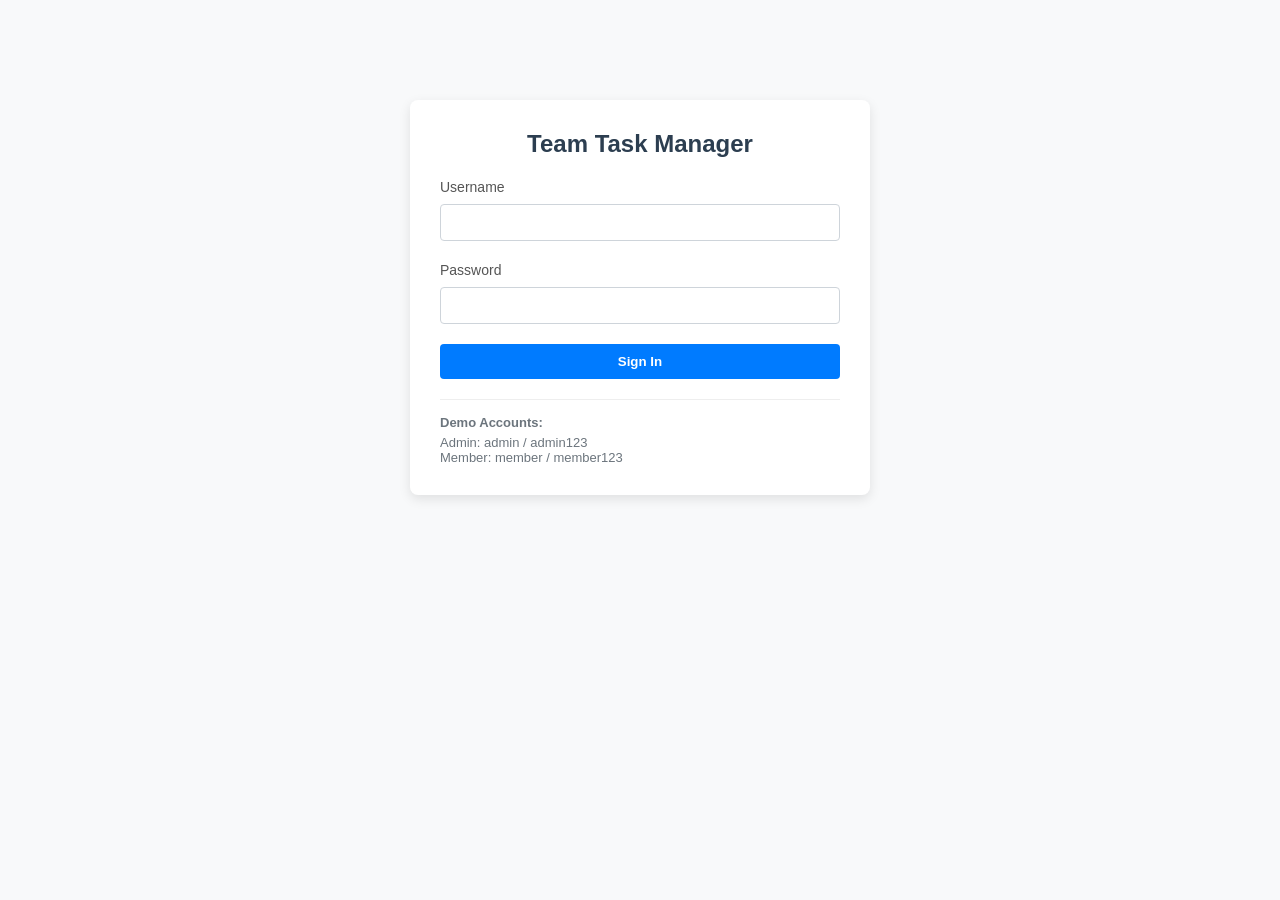
<file: frontend/index.html>
<!DOCTYPE html>
<html>
<head>
    <title>Team Task Manager - Login</title>
    <link rel="stylesheet" type="text/css" href="styles.css">
</head>
<body>
    <div class="login-container">
        <h2>Team Task Manager</h2>
        <form id="login-form">
            <label>Username</label>
            <input type="text" id="username" class="form-control" required>
            
            <label>Password</label>
            <input type="password" id="password" class="form-control" required>
            
            <button type="submit" class="btn">Sign In</button>
            <p id="login-error" style="color: #dc3545; font-size: 14px; margin-top: 15px;"></p>
        </form>
        <div style="margin-top: 20px; font-size: 13px; color: #6c757d; border-top: 1px solid #eee; padding-top: 15px;">
            <p style="margin:0 0 5px 0;"><strong>Demo Accounts:</strong></p>
            <p style="margin:0;">Admin: admin / admin123</p>
            <p style="margin:0;">Member: member / member123</p>
        </div>
    </div>
    <script src="app.js"></script>
</body>
</html>
</file>
<file: frontend/styles.css>
body {
    font-family: 'Segoe UI', Tahoma, Geneva, Verdana, sans-serif;
    margin: 0;
    padding: 0;
    background-color: #f8f9fa;
    color: #333;
}

/* Auth Page */
.login-container {
    max-width: 400px;
    margin: 100px auto;
    background: #ffffff;
    padding: 30px;
    border-radius: 8px;
    box-shadow: 0 4px 12px rgba(0, 0, 0, 0.1);
}
.login-container h2 { margin-top: 0; color: #2c3e50; text-align: center; }
.login-container label { font-weight: 500; font-size: 14px; color: #555; }
.form-control { width: 100%; padding: 10px; margin: 8px 0 20px 0; border: 1px solid #ced4da; border-radius: 4px; box-sizing: border-box; }
.btn { padding: 10px 15px; border: none; border-radius: 4px; cursor: pointer; font-weight: bold; background-color: #007bff; color: white; transition: 0.2s; width: 100%; }
.btn:hover { background-color: #0056b3; }
.btn-secondary { background-color: #6c757d; }
.btn-secondary:hover { background-color: #5a6268; }
.btn-danger { background-color: #dc3545; }
.btn-danger:hover { background-color: #c82333; }
.btn-sm { padding: 5px 10px; font-size: 12px; width: auto; }

/* Dashboard Layout */
.app-layout { display: flex; min-height: 100vh; }
.sidebar { width: 250px; background-color: #343a40; color: #fff; padding: 20px; display: flex; flex-direction: column; }
.sidebar h2 { margin-top: 0; border-bottom: 1px solid #4f5962; padding-bottom: 15px; margin-bottom: 20px; }
.user-card { background: rgba(255,255,255,0.1); padding: 15px; border-radius: 6px; margin-bottom: 20px; }
.user-card span { display: block; font-size: 12px; color: #ced4da; margin-top: 5px; }
.nav-link { display: block; padding: 10px; color: #fff; text-decoration: none; border-radius: 4px; margin-bottom: 5px; cursor: pointer;}
.nav-link:hover, .nav-link.active { background-color: #495057; }
.main-content { flex: 1; padding: 30px; }

/* Dashboard specifics */
.top-header { display: flex; justify-content: space-between; align-items: center; margin-bottom: 30px;}
.top-header h1 { margin: 0; color: #2c3e50; }

.card-grid { display: flex; flex-wrap: wrap; gap: 20px; }
.project-card { background: #fff; width: 300px; padding: 20px; border-radius: 8px; box-shadow: 0 2px 6px rgba(0,0,0,0.05); cursor: pointer; border: 1px solid #e9ecef; transition: transform 0.2s; position: relative;}
.project-card:hover { transform: translateY(-3px); box-shadow: 0 4px 12px rgba(0,0,0,0.1); }
.project-card h3 { margin-top: 0; margin-bottom: 10px; color: #007bff; }
.project-card p { color: #6c757d; font-size: 14px; margin-bottom: 0;}
.delete-project-btn { position: absolute; top: 15px; right: 15px; display: none; }
.project-card:hover .delete-project-btn { display: inline-block; }

/* Kanban Board */
.kanban-board { display: flex; gap: 20px; align-items: flex-start; }
.kanban-column { background: #e9ecef; flex: 1; border-radius: 8px; padding: 15px; min-height: 400px; }
.kanban-column h3 { margin-top: 0; font-size: 16px; color: #495057; border-bottom: 2px solid #dee2e6; padding-bottom: 10px; margin-bottom: 15px;}
.task-card { background: #fff; padding: 15px; border-radius: 6px; box-shadow: 0 1px 3px rgba(0,0,0,0.1); margin-bottom: 15px; border-left: 4px solid #007bff; }
.task-card h4 { margin: 0 0 8px 0; font-size: 15px; }
.task-desc { font-size: 13px; color: #666; margin-bottom: 10px; }
.task-meta { display: flex; justify-content: space-between; font-size: 12px; color: #888; align-items: center; margin-bottom: 10px;}
.due-date { color: #dc3545; font-weight: 500; }
.task-controls { display: flex; justify-content: space-between; align-items: center; border-top: 1px solid #eee; padding-top: 10px;}
select.form-control-sm { padding: 4px; font-size: 12px; border: 1px solid #ddd; border-radius: 4px; }

/* Modals */
.modal-overlay { position: fixed; top: 0; left: 0; width: 100%; height: 100%; background: rgba(0,0,0,0.5); display: none; align-items: center; justify-content: center; z-index: 100;}
.modal-content { background: #fff; width: 400px; padding: 25px; border-radius: 8px; box-shadow: 0 5px 15px rgba(0,0,0,0.3); }
.modal-content h3 { margin-top: 0; border-bottom: 1px solid #eee; padding-bottom: 10px;}
.modal-actions { display: flex; justify-content: flex-end; gap: 10px; margin-top: 20px; }
</file>
